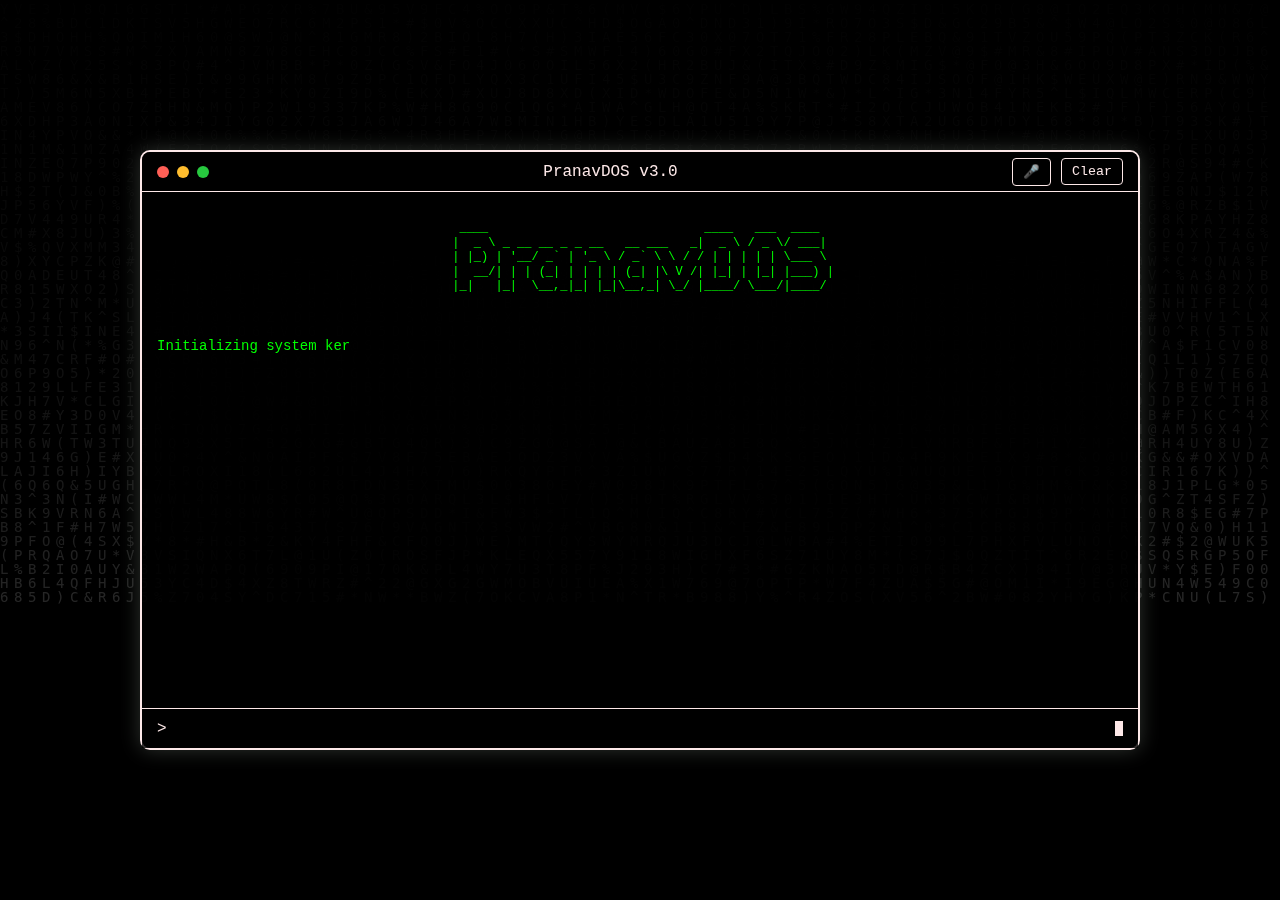
<file: index.html>
<!DOCTYPE html>
<html lang="en">
<head>
    <meta charset="UTF-8">
    <meta name="viewport" content="width=device-width, initial-scale=1.0">
    <title>PranavDOS 3.0</title>
    <link rel="stylesheet" href="styles.css">
</head>
<body>
    <!-- Background Elements -->
    <canvas id="matrix-bg" class="matrix-background"></canvas>
    <canvas id="particle-canvas" class="particle-background"></canvas>

    <!-- Main Terminal Container -->
    <div class="terminal">
        <!-- Terminal Header -->
        <div class="header">
            <div class="window-controls">
                <div class="btn close"></div>
                <div class="btn minimize"></div>
                <div class="btn maximize"></div>
            </div>
            <span class="title">PranavDOS v3.0</span>
            <div class="header-controls">
                <button class="voice-btn" title="Voice Command">🎤</button>
                <button class="clear-btn">Clear</button>
            </div>
        </div>

        <!-- Terminal Output Area -->
        <div class="output">
            <div class="ascii-art">
                                          ____                              ____   ___  ____  
                                         |  _ \ _ __ __ _ _ __   __ ___   _|  _ \ / _ \/ ___| 
                                         | |_) | '__/ _` | '_ \ / _` \ \ / / | | | | | \___ \ 
                                         |  __/| | | (_| | | | | (_| |\ V /| |_| | |_| |___) |
                                         |_|   |_|  \__,_|_| |_|\__,_| \_/ |____/ \___/|____/ 
    
            </div>
            <div class="boot-sequence"></div>
        </div>

        <!-- Terminal Input Area -->
        <div class="input-container">
            <span class="prompt">&gt;</span>
            <input type="text" id="commandInput" autofocus autocomplete="off" spellcheck="false">
            <span class="cursor"></span>
        </div>

        <!-- Project Demo Container -->
        <div class="project-demo-container" style="display: none;"></div>
    </div>

    <!-- Scripts -->
    <script src="script.js"></script>
</body>
</html>
</file>
<file: styles.css>
/* Base Styles */
:root {
    --terminal-color: #fde8e8;
    --terminal-bg: #000000;
    --terminal-font: 'Courier New', monospace;
    --header-height: 40px;
}

* {
    margin: 0;
    padding: 0;
    box-sizing: border-box;
}

body {
    background-color: var(--terminal-bg);
    color: var(--terminal-color);
    font-family: var(--terminal-font);
    min-height: 100vh;
    display: flex;
    justify-content: center;
    align-items: center;
    overflow: hidden;
    padding: 10px;
}
.ascii-art{
    color:#0f0;
}

/* Background Canvases */
.matrix-background,
.particle-background {
    position: fixed;
    top: 0;
    left: 0;
    width: 100%;
    height: 100%;
    pointer-events: none;
    z-index: -1;
}

.matrix-background {
    opacity: 0.15;
}

.particle-background {
    opacity: 0.3;
}

/* Terminal Container */
.terminal {
    background-color: rgba(0, 0, 0, 0.9);
    border: 2px solid var(--terminal-color);
    border-radius: 10px;
    width: 90%;
    max-width: 1000px;
    height: 90vh;
    max-height: 600px;
    display: flex;
    flex-direction: column;
    position: relative;
    box-shadow: 0 0 20px rgba(229, 252, 229, 0.2);
}



/* Terminal Header */
.header {
    height: var(--header-height);
    padding: 0 15px;
    display: flex;
    align-items: center;
    justify-content: space-between;
    border-bottom: 1px solid var(--terminal-color);
    background: rgba(0, 0, 0, 0.8);
    border-radius: 8px 8px 0 0;
}

.window-controls {
    display: flex;
    gap: 8px;
}

.btn {
    width: 12px;
    height: 12px;
    border-radius: 50%;
    transition: transform 0.2s;
    cursor: pointer;
}

.btn:hover {
    transform: scale(1.2);
}

.close { background: #ff5f56; }
.minimize { background: #ffbd2e; }
.maximize { background: #27c93f; }

.header-controls {
    display: flex;
    gap: 10px;
    align-items: center;
}

/* Terminal Output Area */
.output {
    flex: 1;
    overflow-y: auto;
    padding: 15px;
    font-size: 14px;
    line-height: 1.4;
    -webkit-overflow-scrolling: touch;
}

.ascii-art {
    white-space: pre;
    margin-bottom: 15px;
    font-size: 12px;
    line-height: 1.2;
}

/* Terminal Input Area */
.input-container {
    height: 40px;
    padding: 0 15px;
    display: flex;
    align-items: center;
    border-top: 1px solid var(--terminal-color);
    background: rgba(0, 0, 0, 0.8);
}



.prompt {
    color: var(--terminal-color);
    margin-right: 8px;
}
#commandInput {
    background: transparent;
    border: none;
    color: var(--terminal-color);
    font-family: var(--terminal-font);
    font-size: 14px;
    width: 100%;
    outline: none;
    padding: 5px;
}


.cursor {
    width: 8px;
    height: 15px;
    background-color: var(--terminal-color);
    margin-left: 5px;
    animation: blink 1s infinite;
}

/* Buttons */
.voice-btn,
.clear-btn {
    background: transparent;
    border: 1px solid var(--terminal-color);
    color: var(--terminal-color);
    padding: 5px 10px;
    border-radius: 4px;
    cursor: pointer;
    transition: all 0.2s;
    font-family: var(--terminal-font);
}

.voice-btn:hover,
.clear-btn:hover {
    background: var(--terminal-color);
    color: var(--terminal-bg);
}

/* Project Demo Container */
.project-demo-container {
    position: absolute;
    top: var(--header-height);
    left: 0;
    right: 0;
    bottom: 40px;
    background: rgba(0, 0, 0, 0.95);
    padding: 20px;
    display: none;
    animation: fadeIn 0.3s ease-out;
}

/* Animations */
@keyframes blink {
    0%, 100% { opacity: 1; }
    50% { opacity: 0; }
}

@keyframes fadeIn {
    from { opacity: 0; transform: translateY(-10px); }
    to { opacity: 1; transform: translateY(0); }
}

@keyframes glitch {
    0% { transform: translate(0); }
    20% { transform: translate(-2px, 2px); }
    40% { transform: translate(-2px, -2px); }
    60% { transform: translate(2px, 2px); }
    80% { transform: translate(2px, -2px); }
    100% { transform: translate(0); }
}

/* Command Styles */
.cmd-header { color: #ffdd00; font-weight: bold; }
.cmd { color: #fbfdfb; }
.cmd-desc { color: #ffffff; }
.cmd-error { color: #ff3333; }
.cmd-success { color: #00ff00; }

/* Scrollbar Styling */
.output::-webkit-scrollbar {
    width: 8px;
}

.output::-webkit-scrollbar-track {
    background: rgba(0, 0, 0, 0.3);
}

.output::-webkit-scrollbar-thumb {
    background: var(--terminal-color);
    border-radius: 4px;
}

/* Responsive Design */
@media (max-width: 768px) {
    body {
        padding: 5px;
    }

    .terminal {
        width: 100%;
        height: 95vh;
        border-radius: 5px;
    }

    .header {
        padding: 0 10px;
    }

    .output {
        padding: 10px;
        font-size: 13px;
    }

    #commandInput {
        font-size: 13px;
    }

    .window-controls {
        display: none;
    }

    .cmd-header {
        font-size: 1em;
    }

    .skill-item, .project-desc {
        margin-left: 10px;
    }
}

/* Command styling */
.cmd-header {
    color: #00aaff;  /* Bright blue for headers */
    font-weight: bold;
    font-size: 1.1em;
    margin-bottom: 10px;
}

.cmd-name {
    color: #00ff00;  /* Bright green for commands */
    font-weight: bold;
}

.cmd-desc {
    color: #cccccc;  /* Light gray for descriptions */
}

/* Skills styling */
.skill-category {
    color: #00aaff;  /* Bright blue for category headers */
    font-weight: bold;
    margin-top: 10px;
}

.skill-item {
    color: #66ff66;  /* Light green for skills */
    margin-left: 20px;
}

/* Project styling */
.project-title {
    color: #00ffcc;  /* Cyan for project titles */
    font-weight: bold;
    margin-top: 10px;
}

.project-desc {
    color: #cccccc;  /* Light gray for descriptions */
    margin-left: 20px;
}

/* Achievement styling */
.achievement-item {
    color: #66ff66;  /* Light green for achievements */
    margin-left: 20px;
}

/* Education styling */
.edu-institution {
    color: #00ffcc;  /* Cyan for institutions */
    font-weight: bold;
}

.edu-degree {
    color: #00aaff;  /* Bright blue for degrees */
}

.edu-grade {
    color: #66ff66;  /* Light green for grades */
}

.edu-date {
    color: #cccccc;  /* Light gray for dates */
    font-style: italic;
}

/* Highlight for important terms */
.highlight {
    color: #ffd700;  /* Gold color for highlights */
    font-weight: bold;
}
</file>
